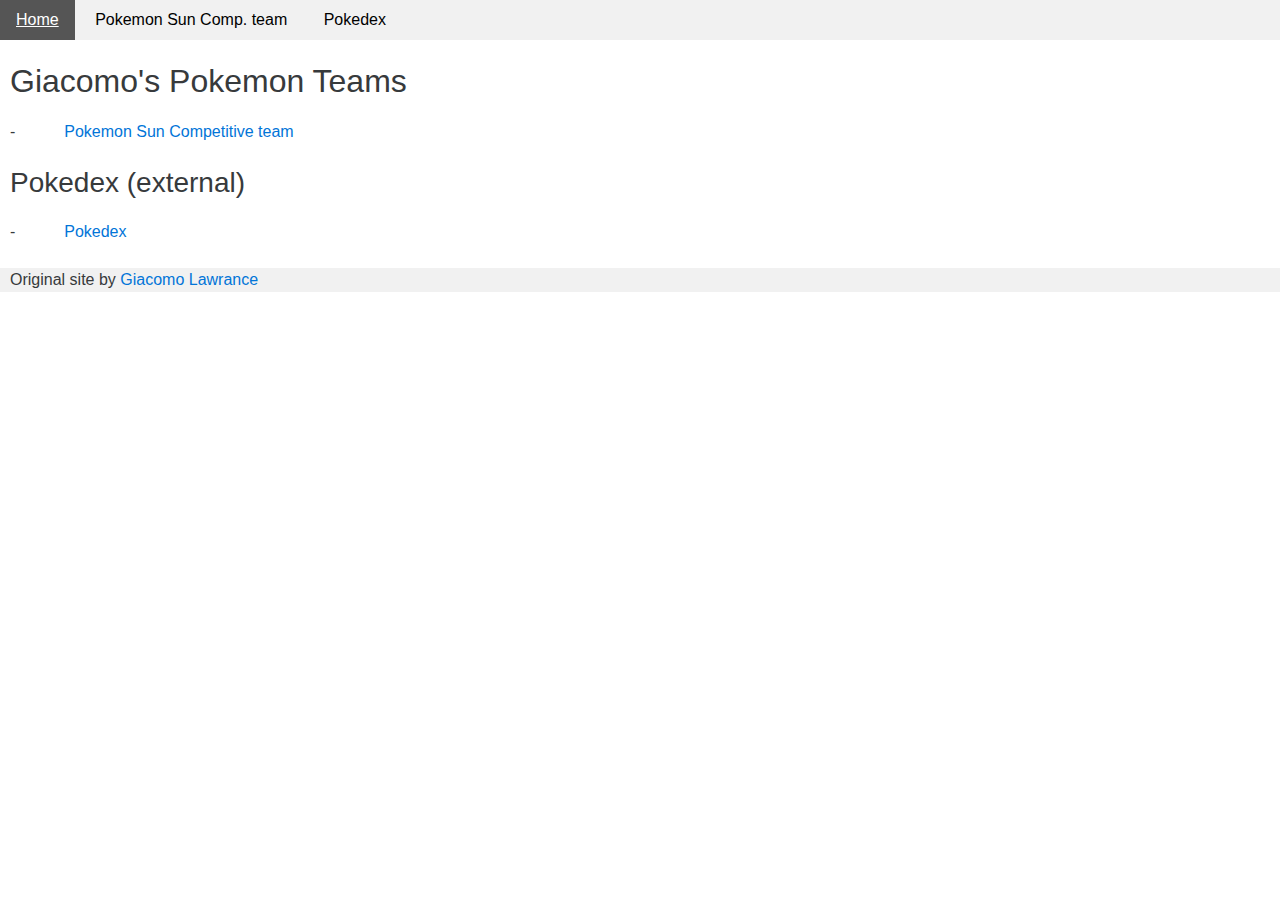
<file: index.html>
<!DOCTYPE html>
<html>
  <head>
    <title>Giacomo's Pokemon Teams</title>
	  	<link rel="shortcut icon" href="favicon.ico" />
	<link rel="stylesheet" href="//maxcdn.bootstrapcdn.com/font-awesome/4.7.0/css/font-awesome.min.css"/>
	<link rel="stylesheet" href="css/bootstrap.css" type="text/css" />
	<link rel="stylesheet" href="css/style.css" type="text/css" />
	<meta name="viewport" content="width=device-width, initial-scale=1">
	    <link rel="stylesheet" href="pokesprite/pokesprite.min.css">
      <script src="pokesprite/pokesprite.min.js"></script>
  </head>
<body>
 <ul>
  <li><a href="index.html">Home</a></li>
     <li><a href="sumo.html">Pokemon Sun Comp. team</a></li>
	      <li><a href="https://pokedextracker.com/u/giacomolaw/gen-7" target="_blank">Pokedex</a></li>
<!--  <li><a href="news.html">News</a></li>
  <li><a href="contact.html">Contact</a></li>
  <li><a href="about.html">About</a></li> -->
 </ul>
	<br>
 <h2 class="padding">Giacomo's Pokemon Teams</h2>
	<div class="padding">
	- <span class="pkspr pkmn-decidueye"></span> <a href="sumo.html">Pokemon Sun Competitive team</a> 
		<br>
		<br>
		<h3>Pokedex (external)</h3>
	- <span class="pkspr pkmn-wailord"></span> <a href="https://pokedextracker.com/u/giacomolaw/gen-7" target="_blank">Pokedex</a> <br>
      <br>
	</div>
	  <script type="text/javascript">
PkSpr.process_dom();
</script>
 <footer>
  <p class="padding">Original site by <a href="https://giacomolaw.github.io/" target="_blank">Giacomo Lawrance</a></p>
 </footer>
</body>
</html>
</file>
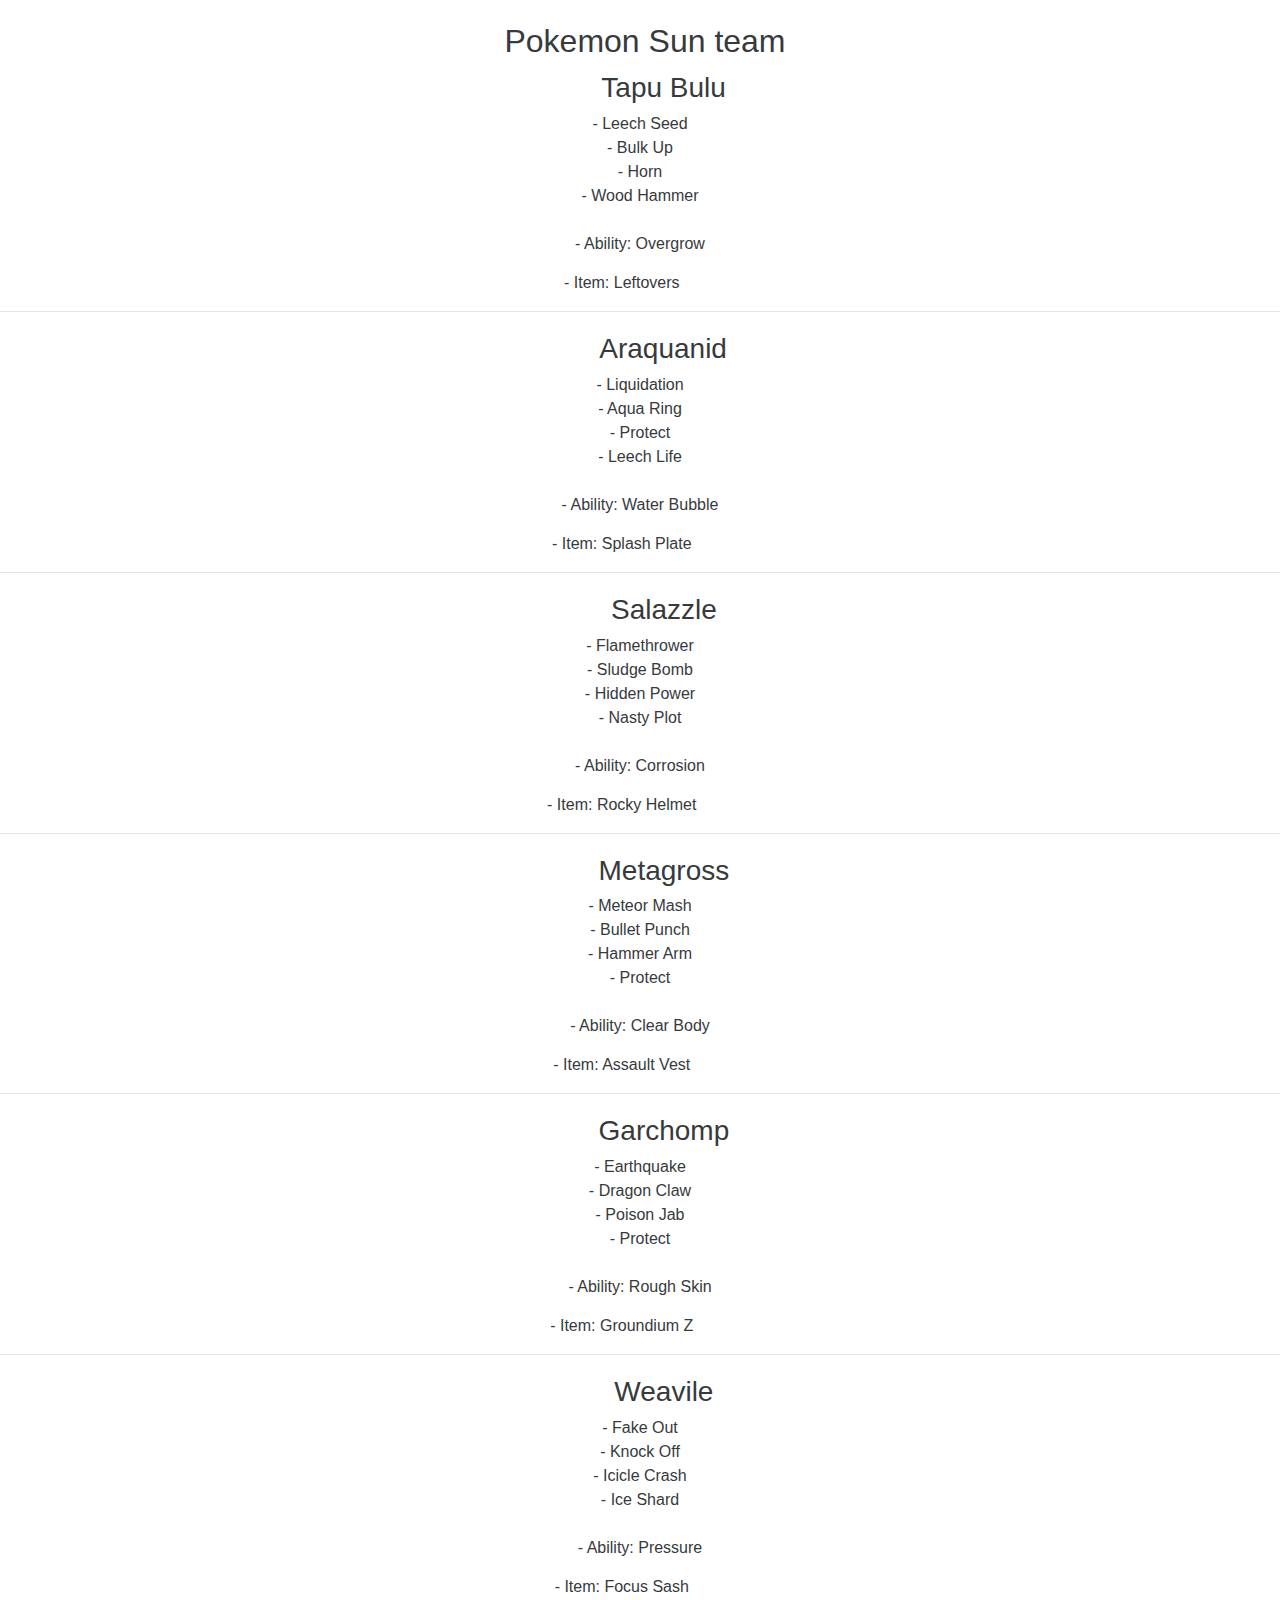
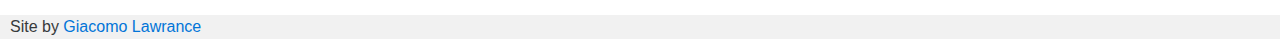
<file: sumo.html>
<!DOCTYPE html>
<html>
  <head>
    <title>Giacomo's Pokemon Sun Team</title>
    <link rel="shortcut icon" href="favicon.ico" />
    <link rel="stylesheet" href="//maxcdn.bootstrapcdn.com/font-awesome/4.7.0/css/font-awesome.min.css"/>
    <link rel="stylesheet" href="css/bootstrap.css" type="text/css" />
    <link rel="stylesheet" href="css/style.css" type="text/css" />
    <meta name="viewport" content="width=device-width, initial-scale=1">
    <link rel="stylesheet" href="pokesprite/pokesprite.min.css">
    <script src="pokesprite/pokesprite.min.js"></script>
  </head>
<body>
  <div class="center">
    <br>
    <h2 class="padding">Pokemon Sun team</h2>
    <h3><span class="pkspr pkmn-tapu-bulu"></span> Tapu Bulu</h3>
      <p>
	- Leech Seed<br>
        - Bulk Up<br>
	- Horn <br>
	- Wood Hammer
	<br><br>
	- Ability: Overgrow<br>
	- Item: Leftovers <span class="pkspr hold-item-leftovers"></span>
      </p>
    <hr>
    <h3><span class="pkspr pkmn-araquanid"></span> Araquanid</h3>
      <p>
        - Liquidation<br>
        - Aqua Ring<br>
        - Protect<br>
        - Leech Life
	<br><br>
	- Ability: Water Bubble<br>
	- Item: Splash Plate <span class="pkspr plate-splash"></span>
      </p>
    <hr>
    <h3><span class="pkspr pkmn-salazzle"></span> Salazzle</h3>
       <p>
         - Flamethrower<br>
         - Sludge Bomb<br>
         - Hidden Power<br>
         - Nasty Plot
         <br><br>
	 - Ability: Corrosion<br>
	 - Item: Rocky Helmet <span class="pkspr hold-item-rocky-helmet"></span>
       </p>
    <hr>
    <h3><span class="pkspr pkmn-metagross"></span> Metagross</h3>
      <p>
	- Meteor Mash<br>
        - Bullet Punch<br>
        - Hammer Arm<br>
        - Protect
	<br><br>
	- Ability: Clear Body<br>
	- Item: Assault Vest <span class="pkspr hold-item-assault-vest"></span>
      </p>
    <hr>
    <h3><span class="pkspr pkmn-garchomp"></span> Garchomp</h3>
      <p>
	- Earthquake<br>
        - Dragon Claw<br>
        - Poison Jab<br>
        - Protect
	<br><br>
	- Ability: Rough Skin<br>
	- Item: Groundium Z <span class="pkspr z-crystals-groundium-z-held"></span>
      </p>
    <hr>
    <h3><span class="pkspr pkmn-weavile"></span> Weavile</h3>
      <p>
 	- Fake Out<br>
        - Knock Off<br>
        - Icicle Crash<br>
        - Ice Shard	
	<br><br>
	- Ability: Pressure<br>
	- Item: Focus Sash <span class="pkspr hold-item-focus-sash"></span>
      </p>
  </div>
  <script type="text/javascript">
    PkSpr.process_dom();
  </script>
<footer>
  <p class="padding">Site by <a href="https://giacomolaw.github.io/" target="_blank">Giacomo Lawrance</a></p>
</footer>
</body>
</html>
</file>
<file: css/style.css>
.center {
  text-align: center;
}

/* this code refers to the html footer element. It colours it grey. If you want to change the color, change the `background-color`, and place whatever color code you want there. */
footer { 
    display: block;
    background-color: #f1f1f1; 
}

/* this styles the header. Once again, change the `background-color` to change it to the color you want. */
ul {
    list-style-type: none;
    margin: 0;
    padding: 0;
    background-color: #f1f1f1;
}

ul li {
    display: inline-block;
}

li a {
     display: block;
     color: #000;
     padding: 8px 16px;
     text-decoration: none;
}

/* Change the link color on hover */
li a:hover {
      background-color: #555;
      color: white;
}

.table {
    margin: auto;
}

.padding {
  margin-left: 10px;
}

.table {
   margin: auto;
   width: 50% !important; 
}
</file>
<file: pokesprite/pokesprite.min.css>
/*!
 * PokéSprite r122 <https://github.com/msikma/pokesprite>
 * (C) 2014-2017, Michiel Sikma <michiel@sikma.org> and PokéSprite contributors
 * (C) 1995-2017 Nintendo/Creatures Inc./GAME FREAK Inc.
 * For a full list of contributors, view the project commit history.
 * Generated on 2017-02-16 22:12:56.
 */.pkspr{-ms-interpolation-mode:nearest-neighbor;image-rendering:-moz-crisp-edges;image-rendering:-webkit-crisp-edges;image-rendering:pixelated;display:inline-block;position:relative;vertical-align:baseline}.pkspr>i{background-image:url("http://msikma.github.io/pokesprite/build/pokesprite.png");content:' ';width:41px;height:31px;background-position:-0px -0px;display:block}.pksprspan{display:inline-block}.pksprblock{display:block}.pksprspan.display-over{height:1px;vertical-align:middle}.pksprspan.display-over>i{position:absolute;top:-20px;left:0}.pkspr.pkspr-faux-right{-moz-transform:scaleX(-1);-o-transform:scaleX(-1);-webkit-transform:scaleX(-1);filter:FlipH;-ms-filter:'FlipH';transform:scaleX(-1)}.pkspr.interpolated{-ms-interpolation-mode:inherit;image-rendering:inherit}.pkspr[class*='pkmn-'],.pkspr[class*='pkmn-']>i{width:40px}.pkspr[class*='pkmn-'],.pkspr[class*='pkmn-']>i{height:30px}.pkspr[class*='apricorn-'],.pkspr[class*='apricorn-']>i{width:32px}.pkspr[class*='apricorn-'],.pkspr[class*='apricorn-']>i{height:32px}.pkspr[class*='battle-item-'],.pkspr[class*='battle-item-']>i{width:32px}.pkspr[class*='battle-item-'],.pkspr[class*='battle-item-']>i{height:32px}.pkspr[class*='berry-'],.pkspr[class*='berry-']>i{width:32px}.pkspr[class*='berry-'],.pkspr[class*='berry-']>i{height:32px}.pkspr[class*='body-style-'],.pkspr[class*='body-style-']>i{width:32px}.pkspr[class*='body-style-'],.pkspr[class*='body-style-']>i{height:32px}.pkspr[class*='etc-'],.pkspr[class*='etc-']>i{width:32px}.pkspr[class*='etc-'],.pkspr[class*='etc-']>i{height:32px}.pkspr[class*='ev-item-'],.pkspr[class*='ev-item-']>i{width:32px}.pkspr[class*='ev-item-'],.pkspr[class*='ev-item-']>i{height:32px}.pkspr[class*='evo-item-'],.pkspr[class*='evo-item-']>i{width:32px}.pkspr[class*='evo-item-'],.pkspr[class*='evo-item-']>i{height:32px}.pkspr[class*='flute-'],.pkspr[class*='flute-']>i{width:32px}.pkspr[class*='flute-'],.pkspr[class*='flute-']>i{height:32px}.pkspr[class*='fossil-'],.pkspr[class*='fossil-']>i{width:32px}.pkspr[class*='fossil-'],.pkspr[class*='fossil-']>i{height:32px}.pkspr[class*='gem-'],.pkspr[class*='gem-']>i{width:32px}.pkspr[class*='gem-'],.pkspr[class*='gem-']>i{height:32px}.pkspr[class*='hm-'],.pkspr[class*='hm-']>i{width:32px}.pkspr[class*='hm-'],.pkspr[class*='hm-']>i{height:32px}.pkspr[class*='hold-item-'],.pkspr[class*='hold-item-']>i{width:32px}.pkspr[class*='hold-item-'],.pkspr[class*='hold-item-']>i{height:32px}.pkspr[class*='incense-'],.pkspr[class*='incense-']>i{width:32px}.pkspr[class*='incense-'],.pkspr[class*='incense-']>i{height:32px}.pkspr[class*='other-item-'],.pkspr[class*='other-item-']>i{width:32px}.pkspr[class*='other-item-'],.pkspr[class*='other-item-']>i{height:32px}.pkspr[class*='key-item-'],.pkspr[class*='key-item-']>i{width:32px}.pkspr[class*='key-item-'],.pkspr[class*='key-item-']>i{height:32px}.pkspr[class*='mail-'],.pkspr[class*='mail-']>i{width:32px}.pkspr[class*='mail-'],.pkspr[class*='mail-']>i{height:32px}.pkspr[class*='medicine-'],.pkspr[class*='medicine-']>i{width:32px}.pkspr[class*='medicine-'],.pkspr[class*='medicine-']>i{height:32px}.pkspr[class*='mega-stone-'],.pkspr[class*='mega-stone-']>i{width:32px}.pkspr[class*='mega-stone-'],.pkspr[class*='mega-stone-']>i{height:32px}.pkspr[class*='mulch-'],.pkspr[class*='mulch-']>i{width:32px}.pkspr[class*='mulch-'],.pkspr[class*='mulch-']>i{height:32px}.pkspr[class*='plate-'],.pkspr[class*='plate-']>i{width:32px}.pkspr[class*='plate-'],.pkspr[class*='plate-']>i{height:32px}.pkspr[class*='pokeball-'],.pkspr[class*='pokeball-']>i{width:32px}.pkspr[class*='pokeball-'],.pkspr[class*='pokeball-']>i{height:32px}.pkspr[class*='scarf-'],.pkspr[class*='scarf-']>i{width:32px}.pkspr[class*='scarf-'],.pkspr[class*='scarf-']>i{height:32px}.pkspr[class*='shard-'],.pkspr[class*='shard-']>i{width:32px}.pkspr[class*='shard-'],.pkspr[class*='shard-']>i{height:32px}.pkspr[class*='tm-'],.pkspr[class*='tm-']>i{width:32px}.pkspr[class*='tm-'],.pkspr[class*='tm-']>i{height:32px}.pkspr[class*='valuable-item-'],.pkspr[class*='valuable-item-']>i{width:32px}.pkspr[class*='valuable-item-'],.pkspr[class*='valuable-item-']>i{height:32px}.pkspr[class*='wonder-launcher-'],.pkspr[class*='wonder-launcher-']>i{width:32px}.pkspr[class*='wonder-launcher-'],.pkspr[class*='wonder-launcher-']>i{height:32px}.pkspr[class*='z-crystals-'],.pkspr[class*='z-crystals-']>i{width:32px}.pkspr[class*='z-crystals-'],.pkspr[class*='z-crystals-']>i{height:32px}.pkspr[class*='memory-'],.pkspr[class*='memory-']>i{width:32px}.pkspr[class*='memory-'],.pkspr[class*='memory-']>i{height:32px}
</file>
